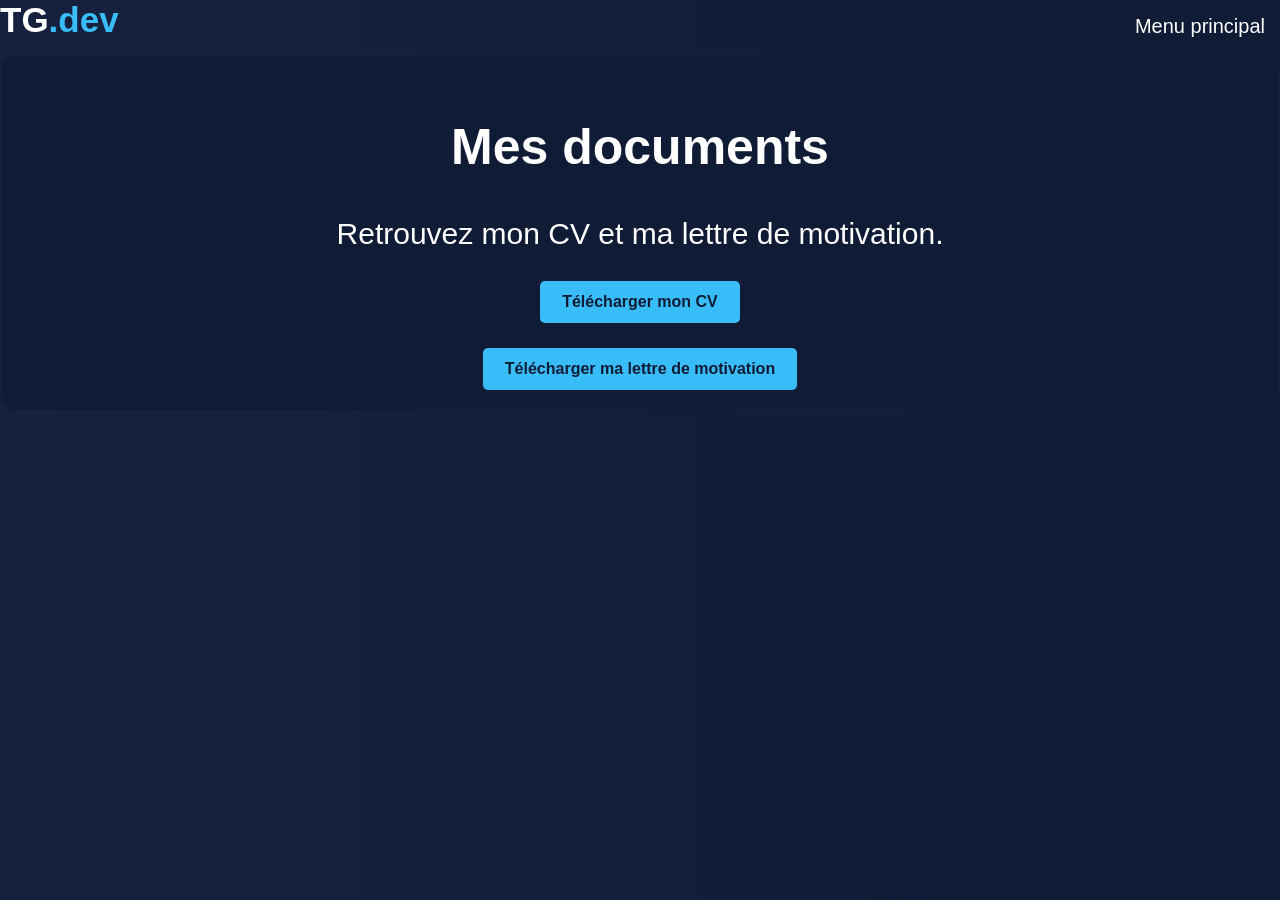
<file: html/diagram.html>
<!DOCTYPE html>
<html lang="fr">
	<head>
		<meta charset="UTF-8">
		<meta name="viewport" content="width=device-width, initial-scale=1.0">
		<meta name="description" content="Documents professionnels de Titouan Genève.">
		<title>Documents | Titouan Genève</title>
		<link rel="stylesheet" href="../css/style.css">
	</head>
	<body>
		<header class="site-header" id="navbar">
			<div class="logo">TG<span>.dev</span></div>
			<nav class="navbar">
				<a href="../index.html" class="navbutton">Menu principal</a>
			</nav>
		</header>

		<main>
			<div class="paragraphe">
				<section>
					<h1 class="name">Mes documents</h1>
					<p class="présentation">
						Retrouvez mon CV et ma lettre de motivation.
					</p>
					<div class="documents">
						<a href="../assets/diagram/CV - Titouan Genève.pdf" class="cv-button" download="CV - Titouan Genève.pdf">
							Télécharger mon CV
						</a>
						<a href="../assets/diagram/Lettre de motivation - Titouan Genève.pdf" class="cv-button" download="Lettre de motivation - Titouan Genève.pdf">
							Télécharger ma lettre de motivation
						</a>
					</div>
				</section>
			</div>
		</main>
	</body>
</html>
</file>
<file: css/style.css>
body {
    margin: 0;
    background: linear-gradient(to right, #15213F, #101B35);
    color: #FFFFFF;
    font-family: 'Segoe UI', Tahoma, Geneva, Verdana, sans-serif;
}

#particles-js {
    position: relative;
    min-height: 100%;
}

#particles-js canvas {
    position: fixed;
    inset: 0;
    width: 100%;
    height: 100%;
    pointer-events: none;
    z-index: 0;
}

main,
header,
footer {
    position: relative;
    z-index: 1;
}

/* Header */
.site-header {
    display: flex;
    align-items: flex-start;
    gap: 20px;
    width: 100%;
}

.logo {
    font-size: 35px;
    font-weight: bold;
    flex: 0 0 auto;
    order: -1;
}

.logo span {
    color: #38BDF8;
}

.navbar {
    display: flex;
    flex: 1 1 auto;
    min-width: 0;
    flex-wrap: wrap;
    justify-content: flex-end;
    gap: 8px 18px;
    margin-top: 15px;
    margin-right: 15px;
}

.navbutton {
    text-decoration: none;
    color: #FFFFFF;
    margin: 0;
    font-size: 20px;
    transition: color 0.3s ease, opacity 0.3s ease;
}

.navbutton:hover,
footer a:hover,
.divcontact a:hover {
    color: #38BDF8;
}

.name {
    font-size: 50px;
    text-align: center;
}

.name span {
    color: #38BDF8;
}

.présentation {
    color: #FFFFFF;
    font-size: 30px;
    text-align: center;
}

.text-presentation {
    padding: 15px 0;
    color: #DFEEFF;
    font-size: 18px;
    line-height: 1.7;
}

.about-layout {
    display: grid;
    grid-template-columns: minmax(0, 1.4fr) minmax(220px, 0.6fr);
    align-items: center;
    gap: 40px;
    max-width: 1050px;
    margin: 0 auto;
}

.text-presentation p {
    margin: 0 0 18px;
}

.languages strong {
    color: #38BDF8;
    font-size: 20px;
}

.languages ul {
    margin: 8px 0 0;
    padding-left: 22px;
}

.languages li::marker {
    color: #38BDF8;
}

.profile-frame {
    display: flex;
    justify-content: center;
    align-items: flex-end;
    min-height: 290px;
    padding: 15px 15px 0;
    background: linear-gradient(145deg, #15213F, #101B35);
    border: 1px solid #38BDF8;
    border-radius: 18px;
    overflow: hidden;
    box-shadow: 0 16px 30px #000000;
}

.profile-photo {
    display: block;
    width: 100%;
    max-width: 300px;
    height: 360px;
    object-fit: contain;
    object-position: bottom center;
}

.présentation span {
    color: #DFEEFF;
}

.infos {
    text-align: center;
    color: #38BDF8;
    font-size: 20px;
}

.cv-button {
    display: block;
    width: fit-content;
    margin: 25px auto 0;
    padding: 12px 22px;
    border-radius: 5px;
    background-color: #38BDF8;
    color: #101B35;
    font-weight: bold;
    text-decoration: none;
    transition: transform 0.3s ease, background-color 0.3s ease, box-shadow 0.3s ease;
}

.cv-button:hover {
    transform: translateY(-3px);
    background-color: #DFEEFF;
    box-shadow: 0 8px 18px #38BDF8;
}

/* Paragraphes */
.paragraphe {
    background-color: #101B35;
    border: 1px solid #15213F;
    margin-top: 15px;
    border-radius: 15px;
    padding: 20px 20px;
    transition: border-color 0.3s ease;
}

.paragraphe:hover {
    border-color: #38BDF8;
}

h2 {
    text-align: center;
    color: #38BDF8;
    font-size: 40px;
}

/* Compétences */
.skills,
.work,
.projets {
    display: flex;
    flex-wrap: wrap;
    width: 100%;
    margin-top: 10px;
    gap: 10px;
}

.cases {
    flex: 1 1 calc(50% - 10px);
    min-width: 0;
    padding: 20px;
    box-sizing: border-box;
    background-color: #15213F;
    border: 1px solid #38BDF8;
    border-radius: 8px;
    transition: transform 0.3s ease, border-color 0.3s ease, box-shadow 0.3s ease;
}

.cases:hover {
    transform: translateY(-4px);
    border-color: #38BDF8;
    box-shadow: 0 8px 18px #000000;
}

.cases span {
    text-align: center;
    color: #38BDF8;
    font-size: 20px;
}

/* Github */

.github-card {
    max-width: 1100px;
    margin: 0 auto;
    background: #101B35;
    padding: 32px 20px 24px;
}

.github-card h2 {
    margin: 0 0 28px;
    text-align: center;
    font-size: 20px;
    font-weight: 700;
    color: #38BDF8;
}

.stats {
    display: flex;
    flex-wrap: wrap;
    gap: 8px 32px;
    margin-bottom: 20px;
    font-size: 20px;
}

.stats a {
    color: #38BDF8;
    text-decoration: none;
}

.stats a:hover,
.stats a:focus-visible {
    text-decoration: underline;
}

.graph-wrap {
    overflow-x: auto;
    padding-bottom: 8px;
}

.graph {
    display: inline-block;
    min-width: 100%;
}

.months {
    display: grid;
    grid-auto-flow: column;
    grid-auto-columns: 14px;
    gap: 3px;
    margin: 0 0 6px 30px;
    height: 16px;
    font-size: 15px;
    color: white;
}

.months span {
    white-space: nowrap;
}

.contribution {
    display: flex;
    gap: 6px;
}

.days {
    display: grid;
    grid-template-rows: repeat(7, 14px);
    gap: 3px;
    width: 24px;
    font-size: 0.7rem;
    color: var(--muted);
    line-height: 14px;
}

.grid {
    display: grid;
    grid-template-rows: repeat(7, 14px);
    grid-auto-flow: column;
    grid-auto-columns: 14px;
    gap: 3px;
}

.cell {
    width: 14px;
    height: 14px;
    border: 1px solid #4B4B4B;
    border-radius: 3px;
}

.cell[data-level="1"] {
    background: #091022;
}

.cell[data-level="2"] {
    background: #182a58;
}

.cell[data-level="3"] {
    background: #1d2e58;
}

.cell[data-level="4"] {
    background: #354e8b;
}

.cell.empty {
    background: transparent;
}

.legend {
    display: flex;
    align-items: center;
    justify-content: flex-end;
    gap: 4px;
    margin-top: 12px;
    font-size: 0.75rem;
    color: var(--muted);
}

.legend .cell {
    width: 12px;
    height: 12px;
}

.status {
    color: var(--muted);
    padding: 24px 0;
    text-align: center;
}

/* Photos */
.image-photo {
    display: block;
    width: 100%;
    max-width: 200px;
    aspect-ratio: 4 / 3;
    object-fit: cover;
    margin: 0 auto;
    border-radius: 8px 8px 0 0;
}

.photos-grid {
    display: grid;
    grid-template-columns: repeat(auto-fit, minmax(140px, 1fr));
    gap: 15px;
    margin-left: 15px;
    margin-right: 15px;
}

.photo {
    background: #101B35;
    border: 1px solid #4B4B4B;
    border-radius: 8px;
    transition: transform 0.3s ease, border-color 0.3s ease, box-shadow 0.3s ease;
    text-align: center;
    display: flex;
    flex-direction: column;
    justify-content: flex-start;
    margin: 0 auto;
    max-width: 100%;
    overflow: hidden;
}

.photo:hover {
    transform: translateY(-5px);
    border-color: #38BDF8;
    box-shadow: 0 8px 18px #000000;
}

.photo img {
    display: block;
    width: 100%;
    aspect-ratio: 4 / 3;
    object-fit: cover;
}

/* Contact */
.contact-form {
    display: flex;
    flex-direction: column;
    gap: 1rem;
}

.contact-form input,
.contact-form textarea {
    padding: 0.8rem;
    background: #15213F;
    border: 1px solid #4B4B4B;
    color: #FFFFFF;
    border-radius: 5px;
    transition: border-color 0.3s ease, box-shadow 0.3s ease;
}

.contact-form input:hover,
.contact-form textarea:hover,
.contact-form input:focus,
.contact-form textarea:focus {
    border-color: #38BDF8;
    outline: none;
    box-shadow: 0 0 0 3px #38BDF826;
}

.btn-sent {
    padding: 15px 5px;
    border-radius: 5px;
    text-decoration: none;
    font-weight: bold;
    transition: transform 0.3s ease, background-color 0.3s ease, box-shadow 0.3s ease;
    cursor: pointer;
    border: none;
    background-color: #38BDF8;
}

.btn-sent:hover {
    transform: translateY(-3px);
    background-color: #DFEEFF;
    box-shadow: 0 8px 18px #38BDF833;
}

.contact {
    display: flex;
    width: 100%;
    margin-top: 10px;
    gap: 10px;
}

.divcontact {
    width: 50%;
    padding: 20px;
    box-sizing: border-box;
    border-radius: 8px;
}

.divcontact a {
    text-decoration: none;
    color: #38BDF8;
}

.contactlink {
    display: flex;
    flex-direction: column;
    align-items: flex-start;
    gap: 15px;
    width: 100%;
    max-width: 280px;
    color: #38BDF8;
}

.contact-link-item {
    display: inline-flex;
    align-items: center;
    justify-content: flex-start;
    gap: 0.9rem;
    width: 100%;
    min-height: 40px;
    padding: 8px 10px;
    border-radius: 10px;
    background: #15213F;
    border: 1px solid #38BDF8;
    color: #FFFFFF;
    font-size: 15px;
    font-weight: 600;
    text-decoration: none;
}

.contact-link-item:hover {
    transition: transform 0.3s ease, border-color 0.3s ease, box-shadow 0.3s ease;
    transform: translateY(-3px);
    box-shadow: 0 16px 30px #000000;
}

.contact-icon {
    width: 28px;
    height: 28px;
    object-fit: contain;
    flex-shrink: 0;
}

.contact-details {
    color: #DFEEFF;
    font-size: 15px;
    line-height: 2;
}

/* Footer */
footer {
    background-color: #101B35;
    border: 1px solid #4B4B4B;
    margin-top: 15px;
    text-align: center;
    padding: 10px 5px;
}

footer a {
    text-decoration: none;
    color: #FFFFFF;
    transition: color 0.3s ease;
}

.go-up img {
    float: left;
    width: 25px;
    height: 25px;
    margin-left: 10px;
    object-fit: contain;
    align-items: left;
}

/* Scrollup */
html {
    scroll-behavior: smooth;
}

#back-to-top {
    position: fixed;
    bottom: 20px;
    right: 20px;
    background-color: #38BDF8;
    color: #FFFFFF;
    border: none;
    border-radius: 15px;
    width: 45px;
    height: 45px;
    font-size: 20px;
    cursor: pointer;
    opacity: 0;
    visibility: hidden;
    transition: opacity 0.3s, visibility 0.3s, background-color 0.2s;
    z-index: 1000;
}

#back-to-top:hover {
    background-color: #15213F;
}

#back-to-top.show {
    opacity: 1;
    visibility: visible;
}


/* Média */
@media screen and (max-width: 800px) {
    .navbar {
        display: none;
    }

    .skills,
    .work,
    .projets {
        flex-direction: column;
    }

    .cases {
        flex-basis: 100%;
        width: 100%;
    }

    .about-layout {
        grid-template-columns: 1fr;
        gap: 20px;
    }

    .profile-frame {
        min-height: 0;
    }

    .profile-photo {
        height: 310px;
    }
}
</file>
